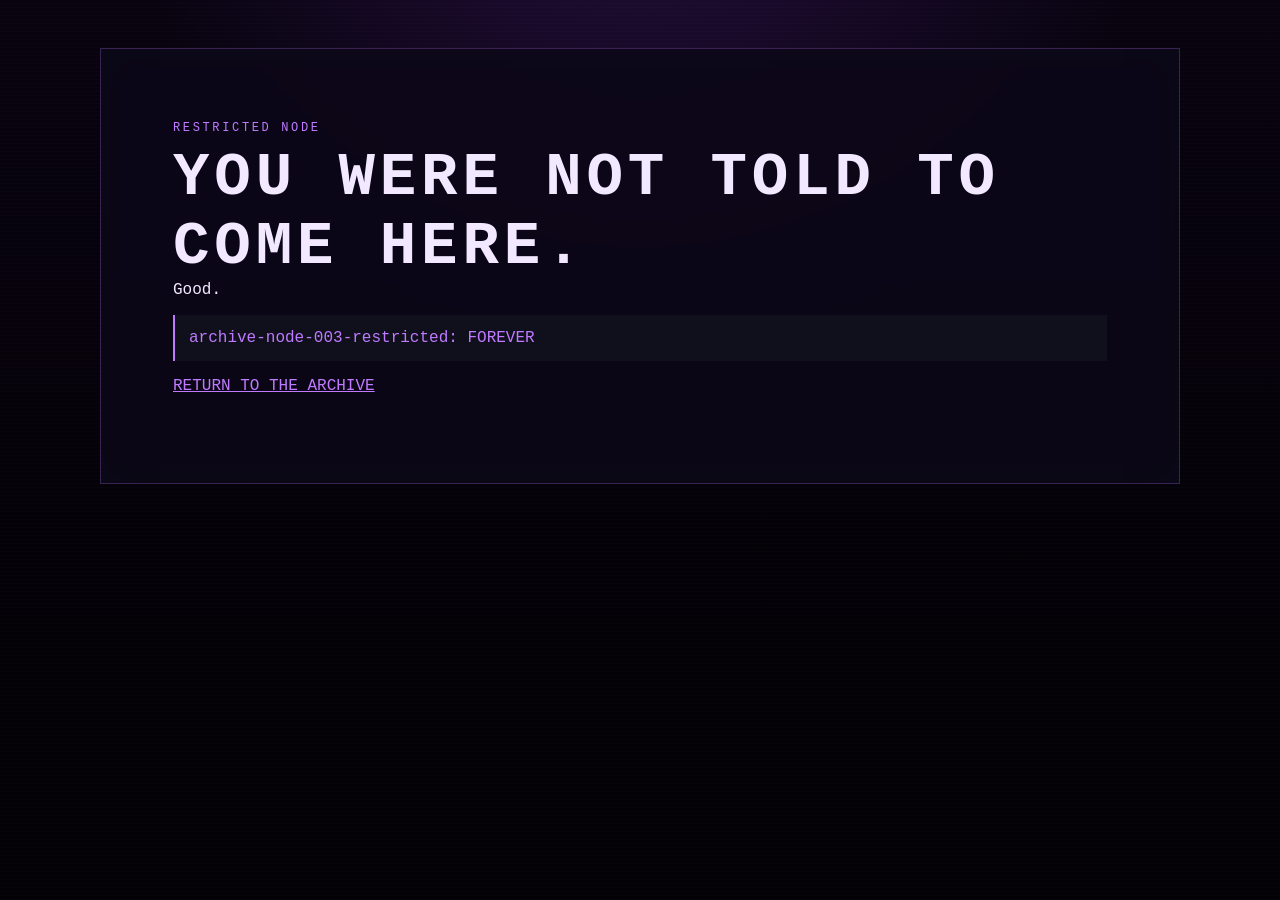
<file: static/restricted/index.html>
<!doctype html>
<html lang="en">
<head>
  <meta charset="utf-8">
  <meta name="viewport" content="width=device-width, initial-scale=1">
  <title>RESTRICTED // BLACKTERM</title>
  <link rel="stylesheet" href="/static/styles.css">
</head>
<body>
  <main class="shell">
    <section class="panel gate">
      <p class="eyebrow">RESTRICTED NODE</p>
      <h1>YOU WERE NOT TOLD TO COME HERE.</h1>
      <p>Good.</p>
      <div class="artifact">archive-node-003-restricted: FOREVER</div>
      <p><a href="/" style="color: var(--glow)">RETURN TO THE ARCHIVE</a></p>
    </section>
  </main>
</body>
</html>
</file>
<file: static/styles.css>
:root {
  color-scheme: dark;
  --bg: #030604;
  --panel: rgba(7, 17, 10, .88);
  --line: rgba(107, 255, 151, .22);
  --text: #d9ffe3;
  --muted: #72977c;
  --glow: #6bff97;
  --danger: #ff6b76;
  --archive-fragment-style: "HIDDEN";
}

* { box-sizing: border-box; }

body {
  margin: 0;
  min-height: 100vh;
  background:
    radial-gradient(circle at 50% -20%, rgba(36, 124, 63, .23), transparent 42%),
    linear-gradient(180deg, #050a06 0%, var(--bg) 70%);
  color: var(--text);
  font-family: Consolas, "Courier New", monospace;
}

body::before {
  content: "";
  position: fixed;
  inset: 0;
  pointer-events: none;
  background: repeating-linear-gradient(
    0deg,
    rgba(255,255,255,.018) 0,
    rgba(255,255,255,.018) 1px,
    transparent 1px,
    transparent 4px
  );
}

.noise {
  position: fixed;
  inset: 0;
  opacity: .035;
  pointer-events: none;
  background-image: url("data:image/svg+xml,%3Csvg viewBox='0 0 180 180' xmlns='http://www.w3.org/2000/svg'%3E%3Cfilter id='n'%3E%3CfeTurbulence type='fractalNoise' baseFrequency='.8' numOctaves='4' stitchTiles='stitch'/%3E%3C/filter%3E%3Crect width='100%25' height='100%25' filter='url(%23n)' opacity='1'/%3E%3C/svg%3E");
}

.shell {
  width: min(1080px, calc(100% - 32px));
  margin: 0 auto;
  padding: 48px 0 80px;
}

header {
  display: flex;
  align-items: flex-end;
  justify-content: space-between;
  gap: 24px;
  margin-bottom: 26px;
}

h1, h2, h3, p { margin-top: 0; }
h1 { margin-bottom: 0; letter-spacing: .08em; font-size: clamp(1.8rem, 5vw, 3.8rem); }
h1 span { color: var(--glow); }
h2 { margin-bottom: 0; }
.eyebrow { color: var(--glow); letter-spacing: .22em; font-size: .75rem; margin-bottom: 8px; }

.signal {
  color: var(--muted);
  font-size: .75rem;
  letter-spacing: .1em;
}
.signal i {
  display: inline-block;
  width: 8px;
  height: 8px;
  margin-right: 8px;
  border-radius: 50%;
  background: var(--glow);
  box-shadow: 0 0 16px var(--glow);
}

.panel {
  background: var(--panel);
  border: 1px solid var(--line);
  box-shadow: inset 0 0 40px rgba(39, 255, 96, .025);
  padding: 24px;
  backdrop-filter: blur(8px);
}

.gate { padding: clamp(28px, 7vw, 72px); }
.terminal-line { color: var(--glow); }

button {
  border: 1px solid var(--glow);
  background: transparent;
  color: var(--glow);
  padding: 12px 18px;
  font: inherit;
  cursor: pointer;
  letter-spacing: .08em;
  transition: .18s ease;
}

button:hover {
  background: var(--glow);
  color: #001b08;
  box-shadow: 0 0 24px rgba(107, 255, 151, .25);
}

.hidden { display: none !important; }

.status-grid {
  display: grid;
  grid-template-columns: repeat(3, 1fr);
  gap: 14px;
  margin-bottom: 14px;
}
.status-grid span { color: var(--muted); font-size: .72rem; }
.status-grid strong { display: block; margin-top: 10px; color: var(--glow); font-size: 1.15rem; }

.section-heading {
  display: flex;
  justify-content: space-between;
  gap: 20px;
  align-items: end;
  padding-bottom: 18px;
  border-bottom: 1px solid var(--line);
}

#solve-count { color: var(--muted); font-size: .78rem; }

.challenge {
  padding: 28px 0;
  border-bottom: 1px solid var(--line);
}
.challenge:last-child { border-bottom: 0; padding-bottom: 0; }
.challenge-top { display: flex; justify-content: space-between; gap: 20px; }
.challenge-number, .category { color: var(--glow); font-size: .72rem; letter-spacing: .12em; }
.challenge h3 { margin: 7px 0 14px; font-size: 1.35rem; }
.briefing { color: #a9c9b0; line-height: 1.65; max-width: 760px; }
.artifact {
  margin: 16px 0;
  padding: 14px;
  border-left: 2px solid var(--glow);
  background: rgba(107,255,151,.04);
  color: var(--glow);
  white-space: pre-wrap;
}

form { display: flex; max-width: 650px; margin-top: 18px; }
input {
  flex: 1;
  min-width: 0;
  border: 1px solid var(--line);
  border-right: 0;
  background: #020704;
  color: var(--text);
  font: inherit;
  padding: 12px 14px;
  outline: none;
}
input:focus { border-color: var(--glow); }
.result { min-height: 18px; margin: 12px 0 0; color: var(--muted); }
.result.correct { color: var(--glow); }
.result.wrong { color: var(--danger); }
.challenge.solved { opacity: .72; }
.challenge.solved form { display: none; }

@media (max-width: 700px) {
  header { align-items: flex-start; flex-direction: column; }
  .status-grid { grid-template-columns: 1fr; }
  .challenge-top, .section-heading { align-items: flex-start; flex-direction: column; }
}


.terminal-panel {
  margin-bottom: 14px;
}

.terminal-state {
  color: var(--muted);
  font-size: .74rem;
  letter-spacing: .12em;
}

.terminal-state i {
  display: inline-block;
  width: 7px;
  height: 7px;
  margin-right: 7px;
  border-radius: 50%;
  background: var(--glow);
  box-shadow: 0 0 12px var(--glow);
}

.terminal-output {
  height: 360px;
  margin-top: 20px;
  overflow-y: auto;
  border: 1px solid var(--line);
  background: rgba(0, 4, 1, .82);
  padding: 18px;
  line-height: 1.55;
  scrollbar-width: thin;
}

.terminal-line-output {
  margin: 0 0 8px;
  white-space: pre-wrap;
  overflow-wrap: anywhere;
}

.terminal-line-output.command {
  color: var(--glow);
}

.terminal-line-output.muted {
  color: var(--muted);
}

.terminal-line-output.error {
  color: var(--danger);
}

.terminal-line-output.system {
  color: #c9ffd6;
}

.terminal-form {
  display: flex;
  align-items: center;
  max-width: none;
  margin-top: 12px;
  border: 1px solid var(--line);
  background: #020704;
}

.terminal-form:focus-within {
  border-color: var(--glow);
  box-shadow: 0 0 18px rgba(107, 255, 151, .08);
}

.terminal-form label {
  flex: 0 0 auto;
  padding-left: 14px;
  color: var(--glow);
  font-size: .86rem;
}

.terminal-form input {
  width: 100%;
  border: 0;
  padding-left: 10px;
}

.terminal-help {
  margin: 10px 0 0;
  color: var(--muted);
  font-size: .74rem;
}

.terminal-help strong {
  color: var(--glow);
}

.terminal-glitch {
  animation: terminal-glitch .18s steps(2, end) 4;
}

@keyframes terminal-glitch {
  0% { transform: translate(0); filter: none; }
  25% { transform: translate(2px, -1px); filter: contrast(1.5); }
  50% { transform: translate(-2px, 1px); }
  75% { transform: translate(1px, 1px); filter: brightness(1.4); }
  100% { transform: translate(0); filter: none; }
}


.boot-sequence {
  position: fixed;
  inset: 0;
  z-index: 9999;
  display: grid;
  place-items: center;
  background:
    radial-gradient(circle at center, rgba(25, 100, 45, .15), transparent 55%),
    #010302;
}

.boot-frame {
  width: min(760px, calc(100% - 32px));
  border: 1px solid var(--line);
  background: rgba(2, 8, 4, .96);
  padding: clamp(28px, 6vw, 62px);
  box-shadow: 0 0 80px rgba(107,255,151,.06);
}

.boot-lines {
  min-height: 180px;
  margin: 26px 0;
  color: var(--muted);
  line-height: 1.7;
}

.boot-lines p {
  margin: 0 0 7px;
}

.boot-progress {
  height: 8px;
  border: 1px solid var(--line);
  margin: 20px 0;
  overflow: hidden;
}

.boot-progress i {
  display: block;
  width: 0%;
  height: 100%;
  background: var(--glow);
  box-shadow: 0 0 18px var(--glow);
  transition: width .35s ease;
}

.boot-summary {
  color: var(--text);
  line-height: 1.7;
  white-space: pre-line;
}

.living-strip {
  display: grid;
  grid-template-columns: repeat(4, 1fr) auto;
  gap: 10px;
  align-items: center;
  margin-bottom: 14px;
  padding: 16px 20px;
}

.living-strip div {
  min-width: 0;
}

.living-strip span {
  display: block;
  color: var(--muted);
  font-size: .68rem;
}

.living-strip strong {
  display: block;
  margin-top: 6px;
  color: var(--glow);
}

body.archive-pulse::after {
  content: "";
  position: fixed;
  inset: 0;
  pointer-events: none;
  z-index: 9000;
  background: rgba(107,255,151,.03);
  animation: archive-pulse .7s ease-out;
}

@keyframes archive-pulse {
  from { opacity: 1; }
  to { opacity: 0; }
}

@media (max-width: 800px) {
  .living-strip {
    grid-template-columns: repeat(2, 1fr);
  }

  .living-strip button {
    grid-column: 1 / -1;
  }
}


.boot-frame {
  position: relative;
  overflow: hidden;
}

.boot-frame::before {
  content: "";
  position: absolute;
  inset: 0;
  pointer-events: none;
  opacity: .07;
  background:
    linear-gradient(90deg, transparent 0%, rgba(107,255,151,.12) 50%, transparent 100%);
  transform: translateX(-100%);
  animation: boot-scan 3.8s linear infinite;
}

.boot-step {
  display: grid;
  grid-template-columns: 1fr auto;
  gap: 24px;
  margin-bottom: 8px;
  min-height: 22px;
}

.boot-step-label {
  color: var(--muted);
}

.boot-step-state {
  color: var(--glow);
  text-align: right;
  letter-spacing: .08em;
}

.boot-warning {
  margin-top: 20px;
  color: var(--danger);
  animation: warning-blink .75s steps(2, end) infinite;
}

.boot-corrupt {
  text-shadow:
    2px 0 rgba(255, 0, 70, .55),
    -2px 0 rgba(0, 200, 255, .45);
}

.boot-summary > div {
  margin-bottom: 5px;
}

.boot-exit {
  animation: boot-exit .3s ease forwards;
}

@keyframes boot-scan {
  to { transform: translateX(100%); }
}

@keyframes warning-blink {
  50% { opacity: .45; }
}

@keyframes boot-exit {
  to {
    opacity: 0;
    transform: scale(1.015);
    filter: blur(2px);
  }
}


.crt-poweron {
  position: fixed;
  inset: 0;
  z-index: 12000;
  background: #000;
  overflow: hidden;
  pointer-events: none;
}

.crt-line,
.crt-bloom,
.crt-static {
  position: absolute;
  inset: 0;
}

.crt-line {
  top: 50%;
  bottom: auto;
  height: 2px;
  background: #eaffef;
  box-shadow:
    0 0 8px #fff,
    0 0 26px var(--glow),
    0 0 72px var(--glow);
  transform: scaleX(.02);
  opacity: 0;
}

.crt-bloom {
  background:
    radial-gradient(
      ellipse at center,
      rgba(230, 255, 238, .95) 0%,
      rgba(107, 255, 151, .55) 8%,
      rgba(107, 255, 151, .14) 28%,
      rgba(0, 0, 0, 0) 68%
    );
  transform: scaleY(.01) scaleX(.15);
  opacity: 0;
}

.crt-static {
  opacity: 0;
  mix-blend-mode: screen;
  background-image:
    repeating-linear-gradient(
      0deg,
      rgba(255,255,255,.09) 0,
      rgba(255,255,255,.09) 1px,
      transparent 1px,
      transparent 3px
    ),
    url("data:image/svg+xml,%3Csvg viewBox='0 0 180 180' xmlns='http://www.w3.org/2000/svg'%3E%3Cfilter id='n'%3E%3CfeTurbulence type='fractalNoise' baseFrequency='.95' numOctaves='5' stitchTiles='stitch'/%3E%3C/filter%3E%3Crect width='100%25' height='100%25' filter='url(%23n)' opacity='1'/%3E%3C/svg%3E");
}

.crt-poweron.play .crt-line {
  animation: crt-line-on .34s ease-out forwards;
}

.crt-poweron.play .crt-bloom {
  animation: crt-bloom-on .72s .19s cubic-bezier(.16,.84,.2,1) forwards;
}

.crt-poweron.play .crt-static {
  animation: crt-static-burst .56s .42s steps(3, end) forwards;
}

@keyframes crt-line-on {
  0% {
    opacity: 0;
    transform: scaleX(.02);
  }
  28% {
    opacity: 1;
    transform: scaleX(.82);
  }
  70% {
    opacity: 1;
    transform: scaleX(1);
  }
  100% {
    opacity: 0;
    transform: scaleX(.96);
  }
}

@keyframes crt-bloom-on {
  0% {
    opacity: 0;
    transform: scaleY(.01) scaleX(.18);
  }
  20% {
    opacity: 1;
    transform: scaleY(.025) scaleX(.88);
  }
  56% {
    opacity: .95;
    transform: scaleY(.9) scaleX(1.03);
  }
  100% {
    opacity: 0;
    transform: scaleY(1.08) scaleX(1.02);
  }
}

@keyframes crt-static-burst {
  0% { opacity: 0; }
  18% { opacity: .42; }
  38% { opacity: .1; }
  58% { opacity: .3; }
  78% { opacity: .06; }
  100% { opacity: 0; }
}

.boot-network-flicker {
  animation: boot-network-flicker .48s steps(2, end);
}

@keyframes boot-network-flicker {
  0%, 100% {
    opacity: 1;
    transform: translateX(0);
    text-shadow: none;
  }
  20% {
    opacity: .25;
    transform: translateX(-3px);
    text-shadow:
      3px 0 rgba(255,0,70,.8),
      -3px 0 rgba(0,200,255,.7);
  }
  42% {
    opacity: .8;
    transform: translateX(2px);
  }
  64% {
    opacity: .15;
    transform: translateX(-1px);
  }
}

.boot-stall {
  color: var(--danger);
  margin-top: 18px;
  white-space: pre-line;
}

.boot-authorizing {
  opacity: .7;
  pointer-events: none;
}


/* =========================================================
   PURPLE VOID THEME
   ========================================================= */

:root {
  --bg: #05020a;
  --panel: rgba(13, 7, 24, .92);
  --line: rgba(191, 122, 255, .26);
  --text: #f2e8ff;
  --muted: #9e87b7;
  --glow: #bf7aff;
  --glow-soft: #7f46c7;
  --glow-cold: #d8b5ff;
  --danger: #ff5d8f;
}

body {
  background:
    radial-gradient(circle at 50% -20%, rgba(111, 46, 180, .28), transparent 42%),
    linear-gradient(180deg, #08030f 0%, #030106 76%);
}

body::before {
  background: repeating-linear-gradient(
    0deg,
    rgba(220, 184, 255, .018) 0,
    rgba(220, 184, 255, .018) 1px,
    transparent 1px,
    transparent 4px
  );
}

.signal i,
.terminal-state i,
.os-system-state i {
  background: var(--glow);
  box-shadow: 0 0 16px var(--glow);
}

button:hover {
  background: var(--glow);
  color: #100018;
  box-shadow: 0 0 24px rgba(191, 122, 255, .28);
}

input:focus,
textarea:focus,
select:focus {
  border-color: var(--glow);
  box-shadow: 0 0 18px rgba(191, 122, 255, .08);
}

.crt-line {
  background: #f8efff;
  box-shadow:
    0 0 8px #fff,
    0 0 26px var(--glow),
    0 0 72px var(--glow);
}

.crt-bloom {
  background:
    radial-gradient(
      ellipse at center,
      rgba(248, 237, 255, .95) 0%,
      rgba(191, 122, 255, .62) 8%,
      rgba(99, 49, 154, .18) 30%,
      rgba(0, 0, 0, 0) 70%
    );
}

.boot-sequence {
  background:
    radial-gradient(circle at center, rgba(113, 48, 182, .19), transparent 55%),
    #030106;
}

.boot-frame {
  background: rgba(8, 3, 15, .97);
  box-shadow: 0 0 95px rgba(191, 122, 255, .09);
}

.boot-progress i {
  background: linear-gradient(90deg, #7e3fc3, #bf7aff, #e0c0ff);
  box-shadow: 0 0 20px var(--glow);
}

.boot-frame::before {
  background:
    linear-gradient(90deg, transparent 0%, rgba(191,122,255,.16) 50%, transparent 100%);
}

body.archive-pulse::after {
  background: rgba(191,122,255,.045);
}

.boot-corrupt {
  text-shadow:
    2px 0 rgba(255, 64, 170, .6),
    -2px 0 rgba(80, 170, 255, .5);
}
</file>
